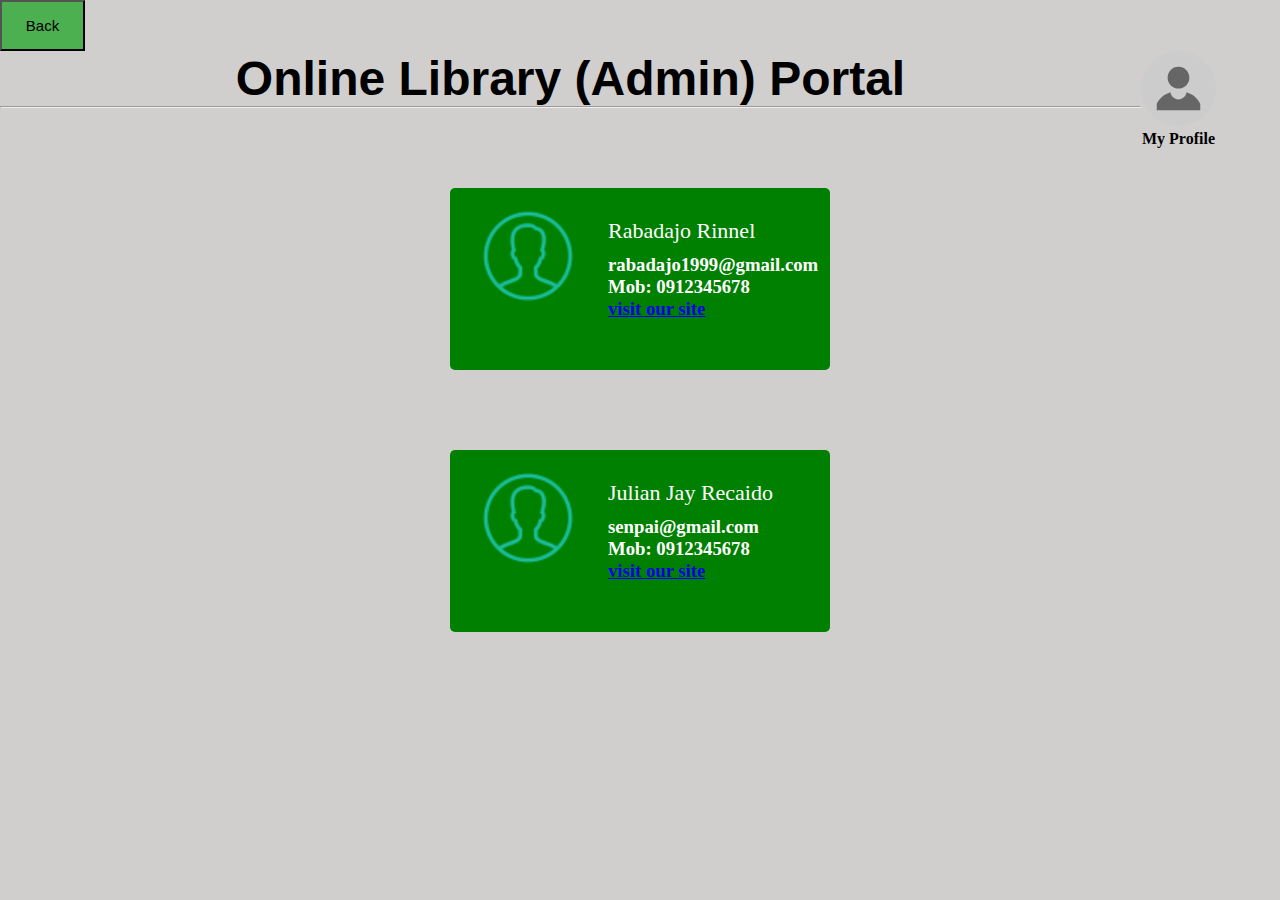
<file: Library-Management-System-master/buy_book.html>
<!DOCTYPE html>
<html lang="en">
  <head>
    <meta charset="utf-8">
    <link rel="stylesheet" href="css/buy_book.css">
    <link rel="stylesheet" href="https://cdnjs.cloudflare.com/ajax/libs/font-awesome/4.7.0/css/font-awesome.min.css">
    </script>
    <title>Library Management System</title>
  </head>
  <body>
    <!-- logout button -->
    <div >
      <button class="BUTTON" onclick="location.href='admin_portal.html'" id="log_button">Back</button>
    </div>
    <div class=main_header>
      <div class="image_user">
        <!-- user image -->
        <svg xmlns="http://www.w3.org/2000/svg" x="0px" y="0px"
        width="75" height="75"
        viewBox="0 0 192 192"
        style=" fill:#000000;"><g fill="none" fill-rule="nonzero" stroke="none" stroke-width="1" stroke-linecap="butt" stroke-linejoin="miter" stroke-miterlimit="10" stroke-dasharray="" stroke-dashoffset="0" font-family="none" font-weight="none" font-size="none" text-anchor="none" style="mix-blend-mode: normal"><path d="M0,192v-192h192v192z" fill="none"></path><path d="M96,192c-53.01934,0 -96,-42.98066 -96,-96v0c0,-53.01934 42.98066,-96 96,-96v0c53.01934,0 96,42.98066 96,96v0c0,53.01934 -42.98066,96 -96,96z" fill="#cccccc"></path><g fill="#666666"><g id="surface1"><path d="M96,40.32c-15.38812,0 -27.84,12.45188 -27.84,27.84c0,15.38813 12.45188,27.84 27.84,27.84c15.38813,0 27.84,-12.45187 27.84,-27.84c0,-15.38812 -12.45187,-27.84 -27.84,-27.84zM75.3375,105.7875c-26.29031,7.96594 -35.0175,29.58 -35.0175,29.58v16.3125h111.36v-16.3125c0,0 -8.72719,-21.61406 -35.0175,-29.58c-1.44094,10.14094 -10.14094,18.0525 -20.6625,18.0525c-10.52156,0 -19.22156,-7.91156 -20.6625,-18.0525z"></path></g></g></g></svg>
        <h4>My Profile</h4>
      </div>

      <div class="heading">
              <h1 id="portal">Online Library (Admin) Portal</h1>
      </div>

    </div>

    <hr>


    <div class="contact-area" id="retailer1">
            <div id="contact1" class="contact">
              <main>
                <section>
                  <div class="content">
                    <img src="user2.png" alt="Profile Image">
                    <aside>
                      <h1>Rabadajo Rinnel</h1>
                      <h3>rabadajo1999@gmail.com</h3>
                      <h3>Mob: 0912345678</h3>
                      <h3><a href="404.html">visit our site</a></h3>
                    </aside>
                  </div>
                  <div class="title"><p>Contact Me</p></div>
                </section>
              </main>
            </div>
          </div>

    <div class="contact-area" id="retailer2">
        <div id="x" class="contact">
            <main>
            <section>
                <div class="content">
                <img src="user2.png" alt="Profile Image">
                <aside>
                    <h1>Julian Jay Recaido</h1>
                    <h3>senpai@gmail.com</h3>
                    <h3>Mob: 0912345678</h3>
                    <h3><a href="404.html">visit our site</a></h3>
                </aside>
                </div>
                <div class="title"><p>Contact Me</p></div>
            </section>
            </main>
        </div>
        </div>

  </body>
</html>
</file>
<file: Library-Management-System-master/css/buy_book.css>
body{
    background: #D0CFCE;
  }
  .image_user{
    float: right;
    padding-right: 5%;
  }
  
  .heading{
    position: relative;
    display: inline-block;
    text-align: center;
  }
  .main_header{
    text-align: center;
  }
  
  #portal{
    font-size:300%;
    font-family: "Trebuchet MS", Helvetica, sans-serif;
  }
  
  
  #log_button {
    width: 85px;
    background-color: #4CAF50;
  }
  
  .BUTTON{
    font-size: 15px;
    color: black;
    padding: 15px;
    -webkit-transition-duration: 0.4s; /* Safari */
    transition-duration: 0.4s;
    text-decoration: none;
    overflow: hidden;
    cursor: pointer;
  }
  



  /* USER - Management */
*, *:before, *:after {
  margin: 0;
  padding: 0;
  box-sizing: border-box;
}
  .contact-area {
  width: 100%;
  position: relative;
}
#retailer1{
    float : left;
}
#retailer2{
    text-align: center;
}

.contact {
  max-width: 420px;
  padding: 40px 20px;
  overflow: hidden;
  margin: 0 auto;
}
.contact main {
  float: left;
  width: 100%;
  position: relative;
}
.contact main section {
  border-radius: 5px;
  float: left;
  width: 100%;
  background-color:green;
}
.contact main section .content {
  float: left;
  width: 100%;
  padding: 20px 30px 50px 30px;
  position: relative;
  text-align: center;
}
.contact main section .content img {
  display: inline-block;
  width: 140px;
  border-radius: 50%;
}
.contact main section .content aside {
  float: left;
  width: 100%;
  color: #ffffff;
  margin-top: 10px;
}
.contact main section .content aside h1 {
  font-weight: 100;
  font-size: 22px;
  margin-bottom: 10px;
}
.contact main section .content aside p {
  font-size: 14px;
  letter-spacing: .5px;
  line-height: 160%;
}
.contact main .title {
  float: left;
  width: 100%;
  background-color: green;
  max-height: 0px;
  border-bottom-left-radius: 5px;
  border-bottom-right-radius: 5px;
  overflow: hidden;
  -webkit-transition: all 0.55s;
  -moz-transition: all 0.55s;
  -o-transition: all 0.55s;
  transition: all 0.55s;
}
.contact main .title.active {
  max-height: 100px;
  -webkit-transition: all 1.3s;
  -moz-transition: all 1.3s;
  -o-transition: all 1.3s;
  transition: all 1.3s;
}
.contact main .title.active p {
  -webkit-transform: scale(1);
  -moz-transform: scale(1);
  -ms-transform: scale(1);
  -o-transform: scale(1);
  transform: scale(1);
  transition-delay: .2s;
}
.contact main .title p {
  padding: 15px 30px;
  color: #ffffff;
  font-size: 16px;
  display: inline-block;
  font-weight: 500;
  text-transform: uppercase;
  letter-spacing: .5px;
  -webkit-transition: all 0.3s;
  -moz-transition: all 0.3s;
  -o-transition: all 0.3s;
  transition: all 0.3s;
  -webkit-transform: scale(0);
  -moz-transform: scale(0);
  -ms-transform: scale(0);
  -o-transform: scale(0);
  transform: scale(0);
}


@media (min-width: 414px) {
  .contact main section .content {
    text-align: left;
  }
  .contact main section .content img {
    float: left;
    width: 30%;
    margin-right: 10%;
  }
  .contact main section .content aside {
    width: 60%;
  }
}
</file>
